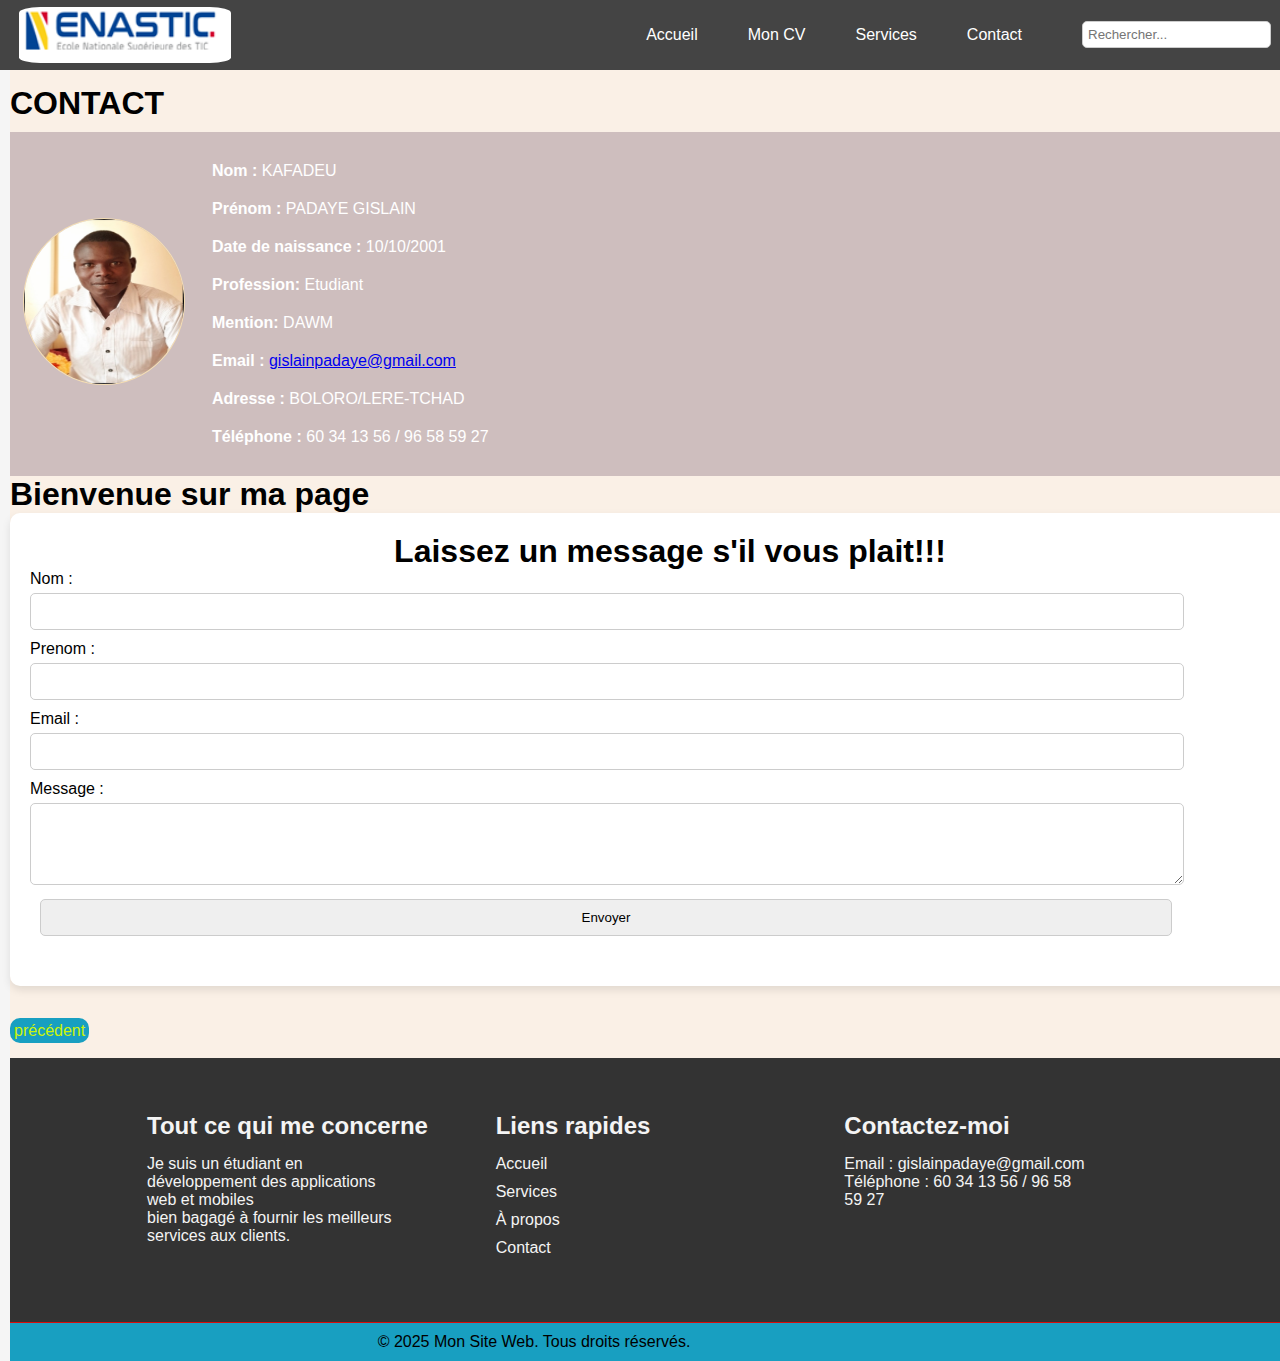
<file: contact.html>
<!DOCTYPE html>
<html lang="en">
<head>

    <meta charset="UTF-8">
    <meta name="viewport" content="width=device-width, initial-scale=1.0">
    <title>Page de Contact</title>
    <link rel="stylesheet" href="styles.css">
</head>
<body>
    <header class="header">
        <img class="logo" src="logo_enastic.png" alt="">
        <nav class="nav-bar">
            <ul>
                <li><a href="acceuil.html">Accueil</a>
                <li> <a href="info.html">Mon
                        CV</a></li>
                <li><a href="https://www.youtube.com/live/l8PMl7tUDIE?si=kNC-BBjjMo4TeLLK">Services</a></li>
                <li><a href="contact.html">Contact</a></li>
                <li>
                    <div class="search-container">
                        <input type="text" id="searchInput" placeholder="Rechercher...">
                    </div>
                </li>
            </ul>
        </nav>
    </header><br>
    <!-- Contenu principal de la page -->
    <div class="content">
        <h1>CONTACT</h1>
        <div class="header-content">
            <div class="profile-photo">
                <img src="pro.jpg" alt="Photo de profil">
            </div>
            <div class="profile-info">
                <p><strong>Nom :</strong> KAFADEU</p>
                <p><strong>Prénom :</strong> PADAYE GISLAIN</p>
                <p><strong>Date de naissance :</strong> 10/10/2001</p>
                <p><strong>Profession:</strong> Etudiant</p>
                <p><strong>Mention:</strong> DAWM</p>
                <p><strong>Email :</strong> <a href="mailto:gislainpadaye@gmail.com">gislainpadaye@gmail.com</a></p>
                <p><strong>Adresse :</strong> BOLORO/LERE-TCHAD</p>
                <p><strong>Téléphone :</strong> 60 34 13 56 / 96 58 59 27</p>
            </div>
        </div>
        <h1>Bienvenue sur ma page</h1>
        <!--contact-->
        <div class="contact-form">
            <h1>Laissez un message s'il vous plait!!!</h1>
            <form id="contactForm">
                <label for="name">Nom :</label>
                <input type="text" id="name" name="name" required>
                <label for="name">Prenom :</label>
                <input type="text" id="name" name="name" required>
                <label for="email">Email :</label>
                <input type="email" id="email" name="email" required>
                <label for="message">Message :</label>
                <textarea id="message" name="message" rows="4" required></textarea>
                <input type="submit" value="Envoyer">
            </form>
            
            <div id="response"></div>
        </div><br><br>
        <a class="retour" href="deux.html">précédent</a><br><br>
        <!-- Pied de page -->
        <footer class="footer">
            <div class="footer-content">
                <div class="footer-section about">
                    <h2>Tout ce qui me concerne</h2>
                    <p>Je suis un étudiant en développement des applications web et mobiles<br>bien bagagé à fournir les
                        meilleurs services aux clients.</p>
                </div>
                <div class="footer-section links">
                    <h2>Liens rapides</h2>
                    
                    <ul>
                        <li><a href="acceuil.html">Accueil</a></li>
                        <li><a href="index1.html">Services</a></li>
                        <li><a href="#">À propos</a></li>
                        <li><a href="contact.html">Contact</a></li>
                    </ul>
                </div>
                <div class="footer-section contact">
                    <h2>Contactez-moi</h2>
                    <p>Email : gislainpadaye@gmail.com</p>
                    <p>Téléphone : 60 34 13 56 / 96 58 59 27</p>
                </div>
            </div>
        </footer>
        <div class="footer-bottom">
            <p>&copy; 2025 Mon Site Web. Tous droits réservés.</p>
        </div>
        <script src="script.js"></script>
</body>
</html>
</file>
<file: styles.css>
* {
    margin: 0;
    padding: 0;

}

/* 


beaucoup des
*/
.para {
    font-size: 1em;
}

@media (max-width: 768px) {
    .responsive-text {
        font-size: 1em;
        /* Taille réduite pour petits écrans */
    }
}

.infoo {
    width: 100%;
    margin: 2rem;
    text-align: center;
    background: #555;
}

.infoo img {
    margin-top: 10px;
}

.info {
    width: 30%;
    position: relative;
    margin: 5rem;
    text-align: center;
    background: #555;
    border-radius: 10px;
}

.grid-item {
    background-color: #f4f4f4;
    padding: 1em;
    border: 1px solid #ddd;
}



.grid-container {
    display: grid;
    grid-template-columns: repeat(auto-fit, minmax(100%, 1fr));
    gap: 1em;
    padding: 0.5em;
}

body {
    font-family: Arial, sans-serif;
    background: whitesmoke;
    margin-top: 20pt;

}



.header {
    width: 100%;
    z-index: 1000;
    position: fixed;
    height: 1cm;
    display: flex;
    justify-content: center;
    align-items: center;
    top: 0;
    background-color: #444;
    color: white;
    text-align: center;
    padding: 1em;
}

.footer {
    width: 100%;
    z-index: 1000;
    height: 14rem;
    display: flex;
    justify-content: center;
    align-items: center;
    bottom: 10;
    background-color: #444;
}

.header-content {
    display: flex;
    justify-content: center;
    align-items: center;
    padding: 5px;
    background: rgb(206, 190, 190);
    color: #fff;
    width: 100%;
    height: 140%;
    margin-top: 10px;

}

.image {

    height: auto;
    border-radius: 10px;
}

.logo {
    width: 20%;
    margin: 2px 3px;
    border-radius: 10%;
}

.page {
    display: block;
    background: slategrey;
    text-align: center;
}

form {
    width: 90%;
}

.profile-photo img {
    width: 160px;
    height: 165px;
    margin: 5%;
    border-radius: 50%;
    border: 1px solid wheat;
}

.profile-info {
    justify-content: left;
    margin: 5px;
    width: 100%;

}

.nav-bar {
    width: 100%;


}

.nav-bar ul {
    display: flex;
    justify-content: end;
    list-style: none;
    padding: 0;

}

.nav-bar ul li {
    margin: 0 15px;
}

.nav-bar ul li a {
    color: #fff;
    text-decoration: none;
    padding: 15px 10px;
    display: block;

}

.search-container {
    display: flex;
    align-items: center;
    margin-left: 20px;
    margin-top: 10px;
}

.search-container input {
    padding: 5px;
    border: 1px solid #ccc;
    border-radius: 5px;
    outline: none;
    margin-right: 10px;
}

.content {
    width: 100%;
    max-width: 1340px;
    padding-top: 40px;
    background-color: linen;
    min-height: 10%;
    margin-left: 10px;
}

.slider {
    position: relative;
    width: 25%;
    max-width: 600px;
    overflow: hidden;
    border-radius: 10px;
    box-shadow: 0 4px 8px rgba(0, 0, 0, 0.1);
    margin: 10px auto;
    /* Ajoute une marge en haut et en bas du slider */
}

.slides {
    display: flex;
    transition: transform 0.5s ease-in-out;
    margin: 0;

}

.slides img {
    width: 99%;
    border: 1px solid #000109;
    border-radius: 10px;
    margin-bottom: 2px;
    margin: 2px 2px;
}

.slides video {
    width: 80%;
    border: 1px solid #000109;
    border-radius: 10px;
    margin-bottom: 2px;
    margin: 2px 2px;
}

.slider,
.image-slider,
.video-slider {
    position: relative;
    width: 40%;
    max-width: 600px;
    overflow: hidden;
    border-radius: 10px;
    box-shadow: 0 4px 8px rgba(0, 0, 0, 0.1);
    margin: 20px 0;
    object-fit: cover;
    background: aqua;
    list-style-type: none;
    justify-content: center;
    margin-left: 80px;

}

.image-name {
    font-weight: bold;
    margin: 10px 0 5px 0;
    color: #333;
}

.image-text {
    color: #555;
}




button {
    position: absolute;
    top: 50%;
    transform: translateY(-50%);
    background-color: rgba(0, 0, 0, 0.5);
    color: white;
    border: none;
    padding: 15px;
    cursor: pointer;
    font-size: 24px;
    border-radius: 50%;
    transition: background-color 0.3s;
}

button.prev-image,
button.prev-video {
    left: 10px;
}

button.next-image,
button.next-video {
    right: 10px;
}

button:hover {
    background-color: rgba(0, 0, 0, 0.8);
}

.section {
    padding: 40px;
    background-color: #189fc1;
    margin: 20px auto;
    width: 80%;
    max-width: 1000px;
    box-shadow: 0 4px 8px rgba(0, 0, 0, 0.1);
    border-radius: 10px;
}

.image-slider {
    position: relative;
    width: 50%;
    max-width: 800px;
    overflow: hidden;
    border-radius: 10px;
    box-shadow: 0 4px 8px rgba(0, 0, 0, 0.1);
    height: 460px;
}

.video-slider {
    position: relative;
    width: 50%;
    max-width: 800px;
    overflow: hidden;
    border-radius: 10px;
    box-shadow: 0 4px 8px rgba(0, 0, 0, 0.1);
    height: 460px;
}

.slides {
    display: flex;
    transition: transform 0.5s ease-in-out;
}

.slide {
    width: 100%;
    min-width: 100%;
    transition: transform 0.3s ease;
}

/* .slide img:hover {
    transform: scale(1.1);
    filter: hue-rotate(90deg);
} */



.slide video,
.slide iframe {
    width: 99.2%;
    border-radius: 10px;
    margin: 2px 2px;
    height: 455px;
}

button {
    position: absolute;
    top: 50%;
    transform: translateY(-50%);
    background-color: rgba(0, 0, 0, 0.5);
    color: white;
    border: none;
    padding: 15px;
    cursor: pointer;
    font-size: 24px;
    border-radius: 50%;
    transition: background-color 0.3s;
}

P {
    width: 80%;
    margin: 20px;
    padding-left: 10px;
}

button.recule {
    left: 10px;
}

button.avance {
    right: 10px;
}

button:hover {
    background-color: rgba(0, 0, 0, 0.80.8);
}

.section h2 {
    margin-bottom: 20px;
}

.retour {
    color: #cdf506;
    background: #189fc1;
    border-radius: 10px;
    padding: 4px;
    text-decoration: none;

}

.icon img {
    width: 45px;
    margin: 20px;
    background: #f4f4f4;

}

.footer {
    background-color: #333;
    color: #f4f4f4;
    padding: 20px 0;
}

.footer-content {
    display: flex;
    justify-content: space-between;
    max-width: 1200px;
    margin: auto;
    padding: 0 20px;
}

.footer-section {
    flex: 1;
    padding: 20px;
}

.footer-section h2 {
    margin-bottom: 15px;
}

.footer-section p,
.footer-section ul {
    margin: 0;
    padding: 0;
}

.footer-section ul {
    list-style-type: none;
}

.footer-section ul li {
    margin-bottom: 10px;
}

.footer-section ul li a {
    color: #f4f4f4;
    text-decoration: none;
    transition: color 0.3s;
}

.footer-section ul li a:hover {
    color: #ff8c00;
}

.footer-bottom {
    text-align: center;
    padding: 10px;
    border-top: 1px solid #db0b0b;
    height: auto;
    background: #189fc1;
    bottom: 0;

}

.acceuil {
    display: flex;
    margin: 5px;
}

.footer-bottom p {
    margin: 0;
}


.gallery {
    display: flex;
    flex-wrap: wrap;
    justify-content: space-between;
}

.item {
    display: flex;
    align-items: center;
    width: 48%;
    margin-bottom: 20px;
    background-color: #fff;
    padding: 10px;
    border-radius: 8px;
    box-shadow: 0 4px 8px rgba(0, 0, 0, 0.1);
}

.item img {
    width: 100px;
    height: 100px;
    object-fit: cover;
    border-radius: 8px;
    margin-left: 10px;
}

.item p {
    margin: 0;
    font-size: 16px;
    color: #333;
}

.contact-form {
    background-color: #fff;
    padding: 20px;
    border-radius: 10px;
    box-shadow: 0 4px 8px rgba(0, 0, 0, 0.1);
    width: 100%;
    text-align: center;
}

.contact-form h2 {
    margin-bottom: 20px;
}

.contact-form label {
    display: block;
    margin-bottom: 5px;
    text-align: left;
}

.contact-form input,
.contact-form textarea {
    width: calc(100% - 20px);
    padding: 10px;
    margin-bottom: 10px;
    border: 1px solid #ccc;
    border-radius: 5px;
}

.contact-form button {
    padding: 10px 20px;
    background-color: #333;
    color: white;
    border: none;
    border-radius: 5px;
    cursor: pointer;
    transition: background-color 0.3s ease;
}

.contact-form button:hover {
    background-color: #555;
}

#response {
    margin-top: 20px;
}

.page1 {
    width: 70%;
    background: #555;
    max-width: 80%;
    margin: 10px 10px;

}


.custom-table {
    width: 90%;
    margin: 10px;
    border-collapse: collapse;
    background: lightgrey;
    border-radius: 10px;
    padding: 5px;
}

.custom-table td {
    border: none;

    padding: 10px;

}

.custom-table td:nth-child(1) {
    border-right: 1px solid black;

}

.tab2 {
    background: lightgrey;
    width: 90%;
    border-radius: 10px;
    padding: 5px;
    margin: 10px;
}

.tab3 {
    background: lightgrey;
    width: 90%;
    border-radius: 10px;
    padding: 5px;
}

mark {
    color: #db0b0b;
    background: #a6d8e5;
    padding: 3px;
    text-align: center;
    margin: 2px;
    border-radius: 7px;
}
</file>
